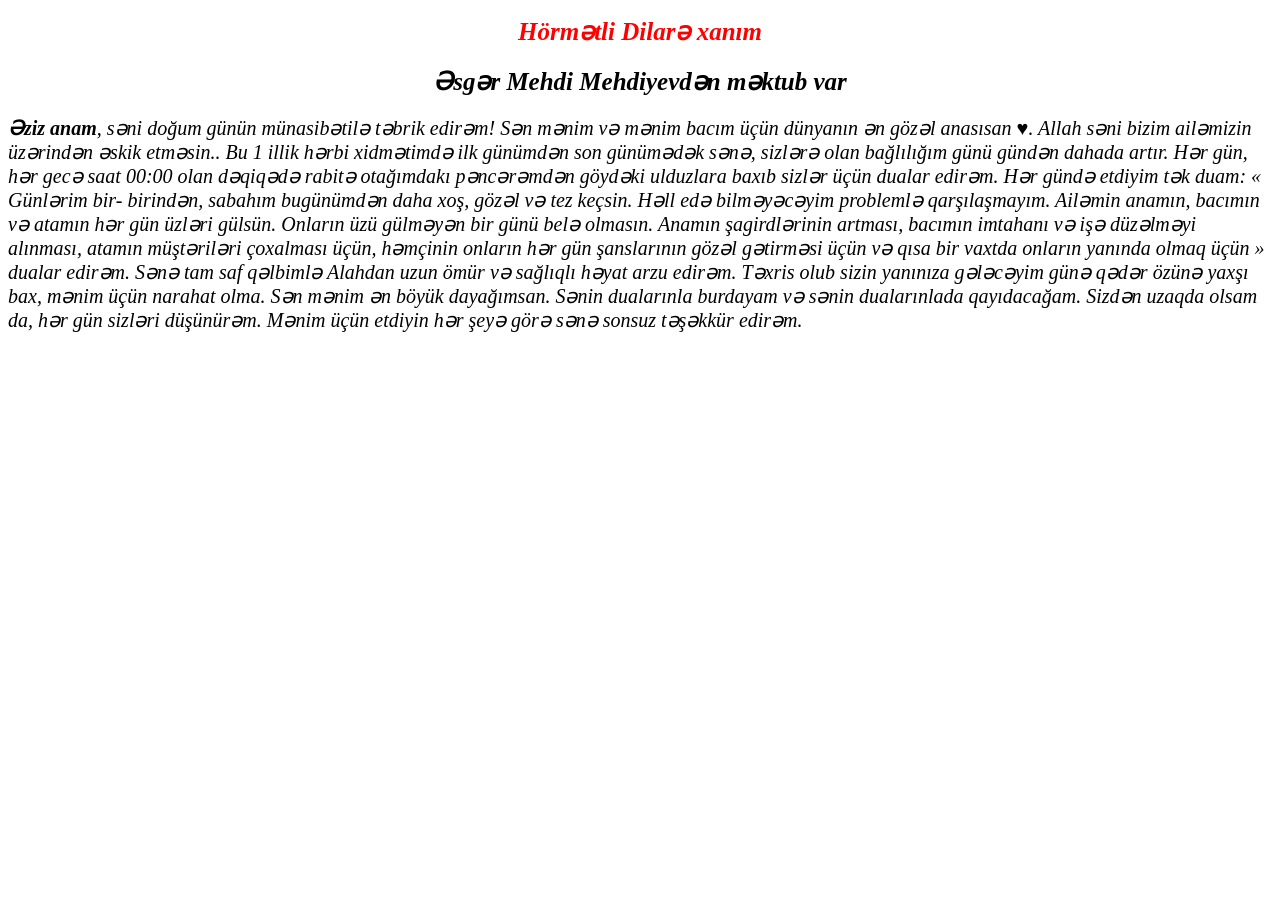
<file: index.html>
<!DOCTYPE html>
<html lang="en">
<head>
    <meta charset="UTF-8">
    <meta property="og:title" content="Dilarəyə məktub">
<meta property="og:description" content="Əsgər Mehdi Mehdiyevdən sevgi məktubu">
<meta property="og:image" content="https://upload.wikimedia.org/wikipedia/commons/thumb/6/6b/Emblem_of_Azerbaijan.svg/1920px-Emblem_of_Azerbaijan.svg.png">
<meta property="og:url" content="https://sənin-linkin.github.io/">
<meta property="og:type" content="website">
    <link rel="stylesheet" href="dilare.css">
    <title>Document</title>
</head>
<body>
    <h1>Hörmətli Dilarə xanım </h1>
    <h2>Əsgər Mehdi Mehdiyevdən məktub var</h2>
    <p><i><b>Əziz anam</b>, səni doğum günün münasibətilə təbrik edirəm! Sən mənim və mənim bacım üçün
dünyanın ən gözəl anasısan ♥. Allah səni bizim ailəmizin üzərindən əskik etməsin.. Bu 1 illik
hərbi xidmətimdə ilk günümdən son günümədək sənə, sizlərə olan bağlılığım günü gündən
dahada artır. Hər gün, hər gecə saat 00:00 olan dəqiqədə rabitə otağımdakı pəncərəmdən
göydəki ulduzlara baxıb sizlər üçün dualar edirəm. Hər gündə etdiyim tək duam: « Günlərim bir-
birindən, sabahım bugünümdən daha xoş, gözəl və tez keçsin. Həll edə bilməyəcəyim
problemlə qarşılaşmayım. Ailəmin anamın, bacımın və atamın hər gün üzləri gülsün. Onların
üzü gülməyən bir günü belə olmasın. Anamın şagirdlərinin artması, bacımın imtahanı və işə
düzəlməyi alınması, atamın müştəriləri çoxalması üçün, həmçinin onların hər gün şanslarının
gözəl gətirməsi üçün və qısa bir vaxtda onların yanında olmaq üçün » dualar edirəm. Sənə tam
saf qəlbimlə Alahdan uzun ömür və sağlıqlı həyat arzu edirəm. Təxris olub sizin yanınıza
gələcəyim günə qədər özünə yaxşı bax, mənim üçün narahat olma. Sən mənim ən böyük
dayağımsan. Sənin dualarınla burdayam və sənin dualarınlada qayıdacağam. Sizdən uzaqda
olsam da, hər gün sizləri düşünürəm. Mənim üçün etdiyin hər şeyə görə sənə sonsuz təşəkkür
edirəm.</i>
</p>
</body>
</html>
</file>
<file: dilare.css>
h1,h2{
    text-align: center;
    font-family: 'Times New Roman', Times, serif;
    font-size:25px;
    font-style: italic;
    
}
h1{
    color:red ;
}

p{
    font-size:20px;
}
</file>
